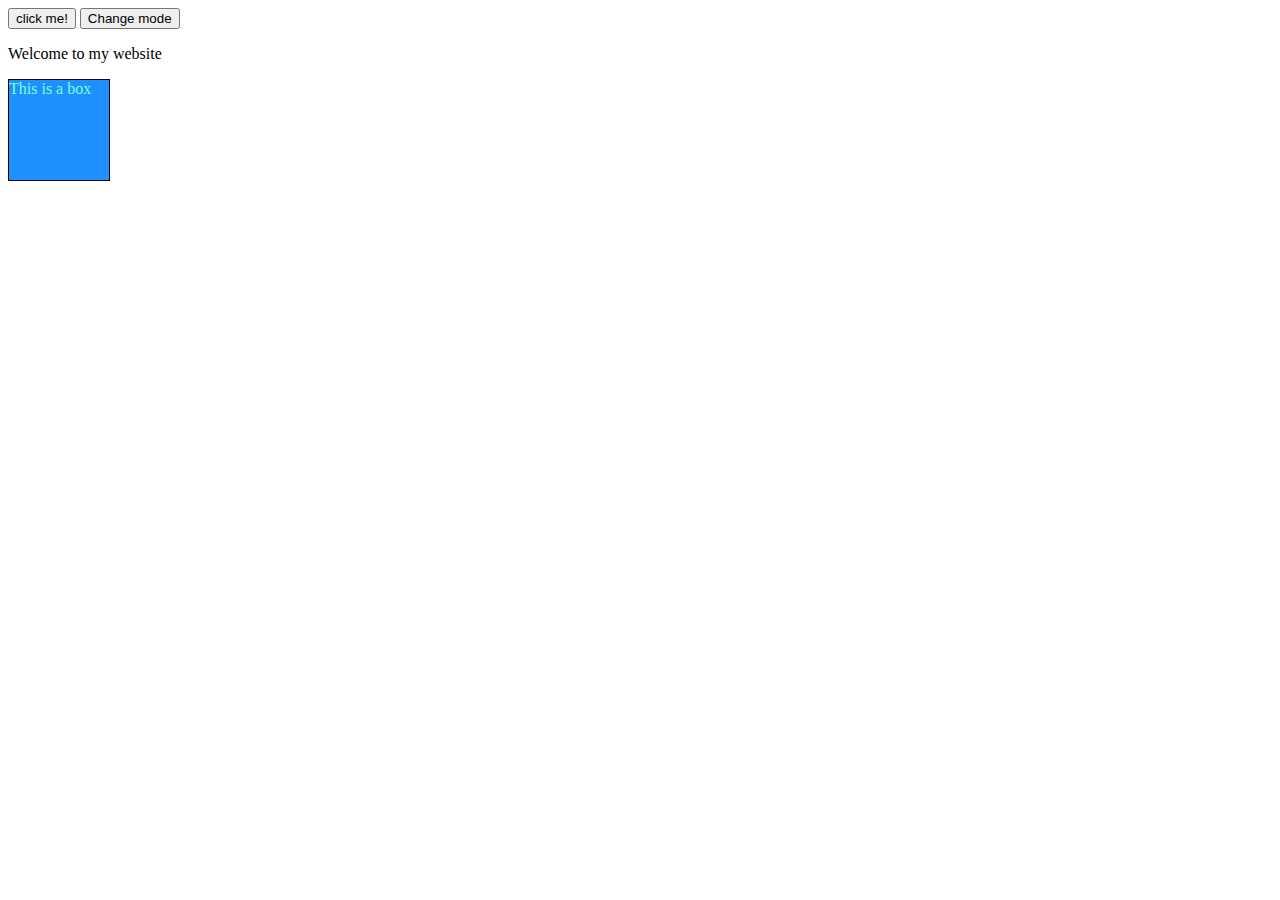
<file: DOM/index.html>
<!DOCTYPE html>
<html lang="en">
<head>
    <meta charset="UTF-8"/>
    <meta name="viewport" content="width=device-width, initial-scale=1.0"/>
    <title>DOM</title>
  <link rel="stylesheet" href="style.css"/>
</head>
<body>
 <button id="Btn">click me!</button>
 <button id="mode">Change mode</button>
<p>Welcome to my website</p>
 <div>This is a box</div>
    <script src="Events.js"></script>
</body>
</html>
</file>
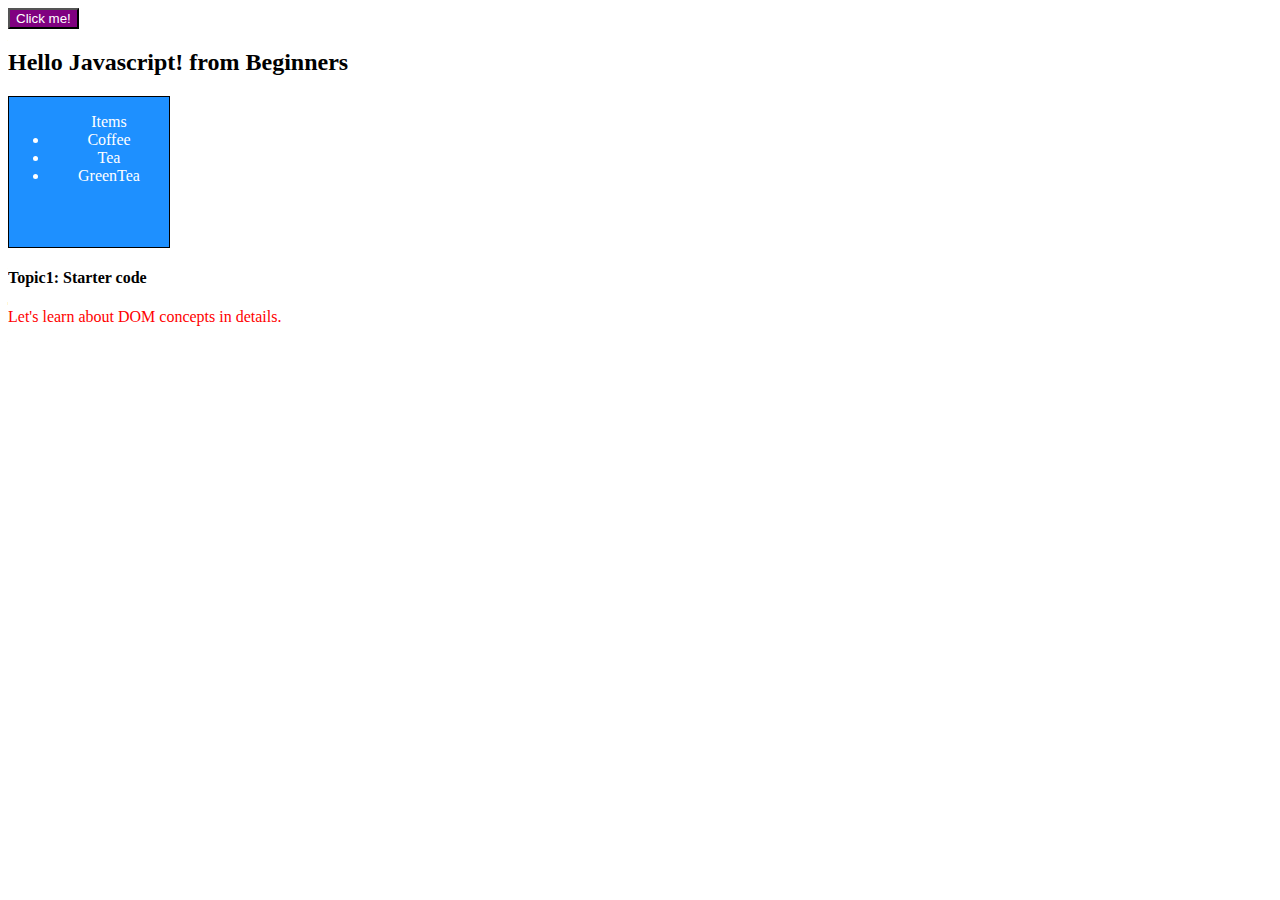
<file: Javascript/index.html>
<!DOCTYPE html>
<html lang="en">

<head>
    <meta charset="UTF-8" />
    <meta name="viewport" content="width=device-width, initial-scale=1.0" />
    <title>Learning Javascript</title>
    <link rel="stylesheet" href="style.css">
</head>

<body>
    <h2>Hello Javascript!</h2>
    <div id="box"> 
<ul> Items 
<li>Coffee</li>
<li>Tea</li>
<li>GreenTea</li>
</ul>
    </div>
    <h1 class="myclass">My first day of coding</h1>
    <h4 class="myclass">Topic1: Starter code</h4>

    <p class="content">Let's learn about DOM concepts in details.</p>
    <script src="script.js"></script>
</body>

</html>
</file>
<file: DOM/style.css>
div {
height: 100px;
width: 100px;
background-color: dodgerblue;
color: aquamarine;
border: 1px solid black;
}
.dark {
background-color: black;
color: white;
}
.light {
    background-color: white;
    color: black;
}
</file>
<file: Javascript/style.css>
#box {
    height: 150px;
    width: 160px;
    color: white;
    border: 1px solid black;
    text-align: center;
    background-color:dodgerblue;
}
.content {
   color: red;
}
.newClass {
    background-color: yellow;
   

}
</file>
